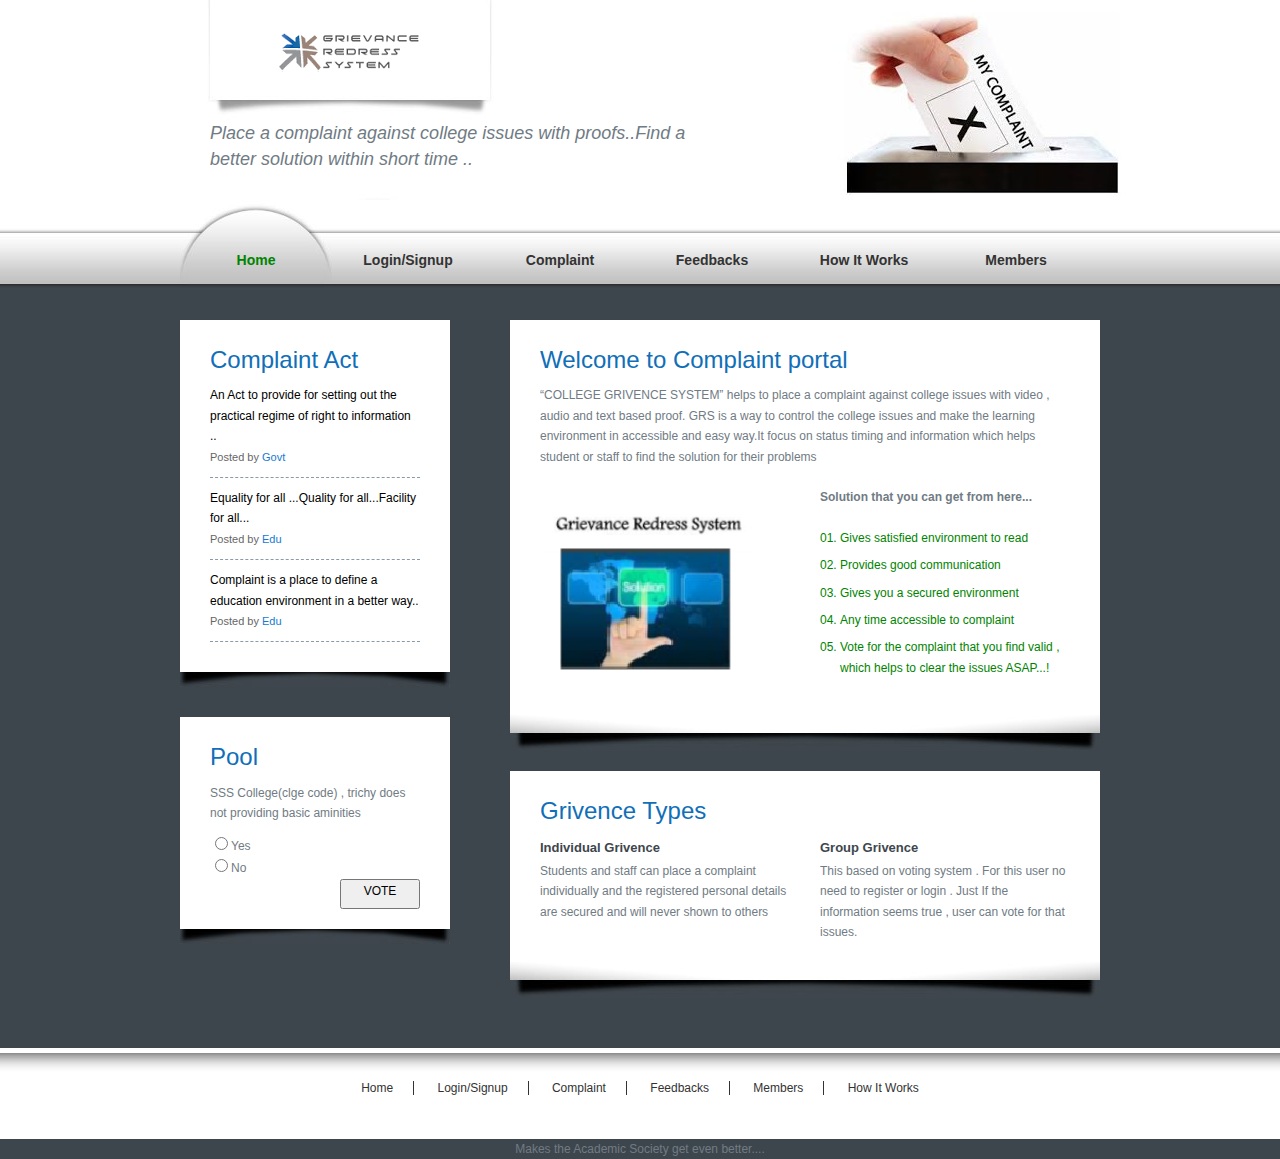
<file: index.html>
<!DOCTYPE html PUBLIC "-//W3C//DTD XHTML 1.0 Transitional//EN" "http://www.w3.org/TR/xhtml1/DTD/xhtml1-transitional.dtd">
<html xmlns="http://www.w3.org/1999/xhtml">
<head>
<meta http-equiv="Content-Type" content="text/html; charset=utf-8" />
<title>Complaint System</title>
<link href="templatemo_style.css" rel="stylesheet" type="text/css" />
</head>
<body>
<div id="templatemo_header_wrapper">
    <div id="templatemo_header">
    	<div id="site_title">
            <h1><a target="_parent">
                <img src="images/templatemo_logo.png" alt="Site Title" />
                <!--<span>Complaint Readderssal System</span>-->
            </a></h1>
        </div>
        <p>Place a complaint against college issues with proofs..Find a better solution within short time .. </p>
    
    </div> <!-- end of templatemo_header -->

</div> <!-- end of templatemo_menu_wrapper -->

<div id="templatemo_menu_wrapper">
    <div id="templatemo_menu">
        
        <ul>
            <li><a href="#" class="current">Home</a></li>
			<li><a href="regis.html" target="_parent">Login/Signup</a></li>
            <li><a href="#" target="_parent">Complaint</a></li>
            <li><a href="#" target="_parent">Feedbacks</a></li>
            <li><a href="#" target="_parent">How It Works</a></li>
			
            <li><a href="#">Members</a></li>
           
        </ul>    	
    
    </div> <!-- end of templatemo_menu -->
</div>

<div id="templatemo_content_wrapper">

	<div id="templatemo_sidebar">
    
    	<div class="sidebar_box">
        	
            <h2>Complaint Act</h2>
            
            <div class="news_box">
                <a>An Act to provide for setting out the practical regime of right to information ..</a>
                <p class="post_info">Posted by <a href="#">Govt</a> </p>
            </div>
            
            <div class="news_box">
                <a href="#">Equality for all ...Quality for all...Facility for all...</a>
                <p class="post_info">Posted by <a href="#">Edu</a></p>
            </div>
            
            <div class="news_box">
                <a href="#">Complaint is a place to define a education environment in a better way..</a>
                <p class="post_info">Posted by <a href="#">Edu</a></span></p>
            </div>
        
        </div><div class="sidebar_box_bottom"></div>
        
        <div class="sidebar_box">
			
            <h2>Pool</h2>
            
            <form action="#" method="get">
            <label>SSS College(clge code) , trichy does not providing basic aminities</label>
            <input type="radio" value="" name="username" size="10"  />Yes<br>
			<input type="radio" value="" name="username" size="10"  />No<br>
            <input type="submit"  value="VOTE" alt="login" id="submit_btn" title="Login" />
            </form>
            
            <div class="cleaner"></div>
        
        </div>
		<div class="sidebar_box_bottom">
		
		</div>
    
    </div> <!-- end of sidebar -->
    
    <div id="templatemo_content">
    
    	<div class="content_box">
        
        	<h2>Welcome to Complaint portal</h2>
            
            <p>“COLLEGE GRIVENCE SYSTEM” helps to place a complaint against college issues with video , audio and text based proof. GRS is a way to control the college issues and make the learning environment in accessible and easy way.It focus on status timing and information which helps student or staff to find the solution for their problems</p>
            
          <div class="cleaner_h20"></div>
            
            <div class="image_fl">
	            <img src="images/templatemo_images01.png" alt="image" />
            </div>
            
            <div class="section_w250 float_r">
            				<b>Solution that you can get from here...</b>

            	<ul class="list_01">
				<br>
                      <li> Gives satisfied environment to read </li>
                      <li> Provides good communication </li>
                      <li> Gives you a secured environment </li>
                      <li> Any time accessible to complaint </li>
                      <li> Vote for the complaint that you find valid , which helps to clear the issues ASAP...! </li>
              </ul>
            
            </div>
        
        	<div class="cleaner"></div>
        </div><div class="content_box_bottom"></div>
        
        <div class="content_box">
        
        	<h2>Grivence Types</h2>
            
            <div class="section_w250 float_l">
				<h3>Individual Grivence</h3>            
				<p>Students and staff can place a complaint individually and the registered personal details are secured and will never shown to others </p>
            
            </div>  
            
            <div class="section_w250 float_r">
				<h3>Group Grivence</h3>            
				<p>This based on voting system . For this user no need to register or login . Just If the information seems true , user can vote for that issues.</p>
            
            </div>            
           
        
        	<div class="cleaner"></div>
        </div><div class="content_box_bottom"></div>
    
    </div> <!-- end of content -->
    
    <div class="cleaner"></div>

</div>

<div id="templatemo_footer_wrapper">

    <div id="templatemo_footer">
    
        <ul class="footer_menu">
                    <li><a href="#">Home</a></li>
                    <li><a href="#" target="_parent">Login/Signup</a></li>
                    <li><a href="#" target="_parent">Complaint</a></li>
                    <li><a href="#" target="_parent">Feedbacks</a></li>
                    <li><a href="#">Members</a></li>
                    <li class="last_menu"><a href="#">How It Works</a></li>
                </ul>
                
                </a> </a></div>
    
</div>
<div align=center>Makes the Academic Society get even better....</a></div></body>
</html>
</file>
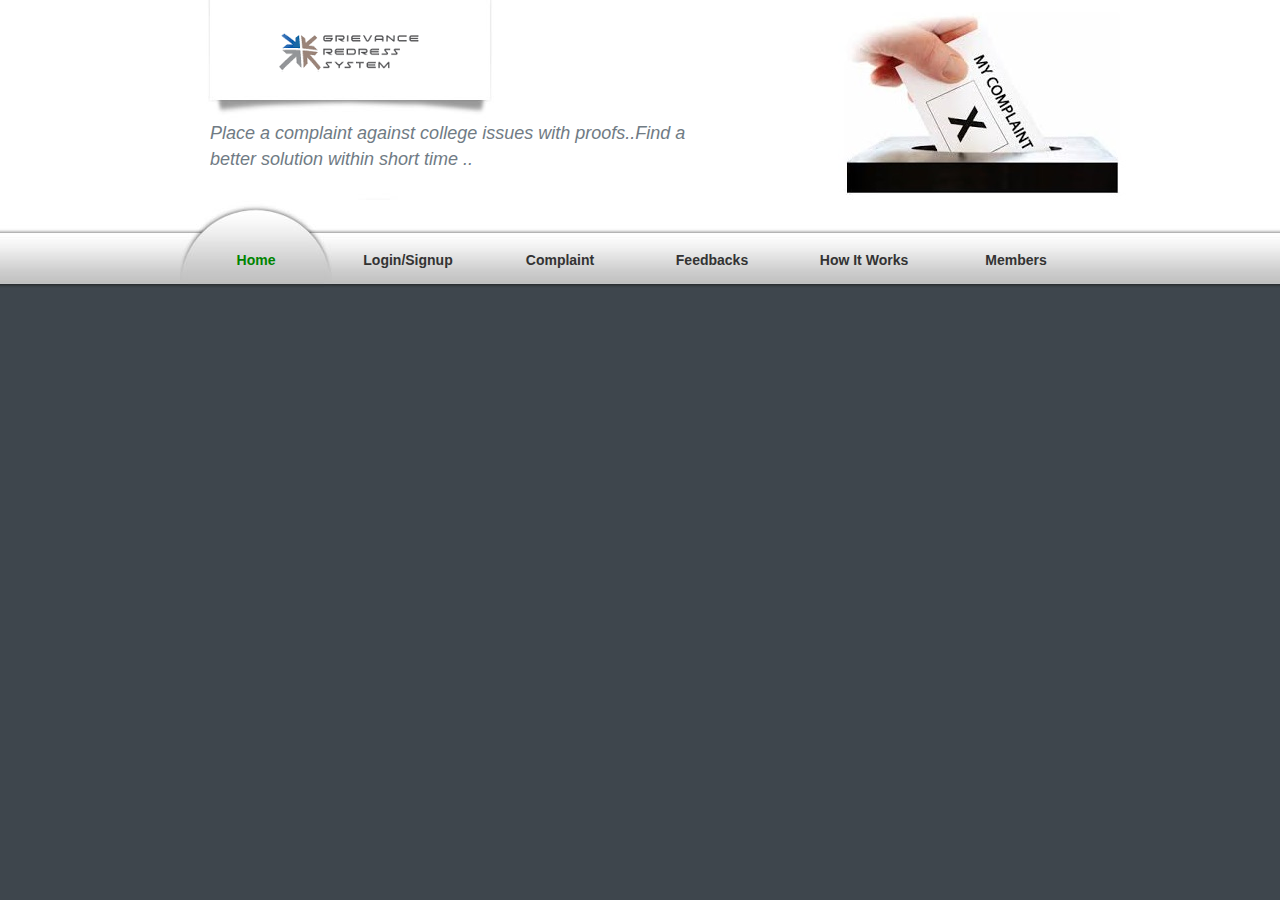
<file: complaint.html>
<!DOCTYPE html>
<html >
  <head>
    <meta charset="UTF-8">
    <title>Complaint Login Form</title>
    
	
    
    <link rel="stylesheet" href="css/reset.css">

    <link rel='stylesheet prefetch' href='http://fonts.googleapis.com/css?family=Roboto:400,100,300,500,700,900|RobotoDraft:400,100,300,500,700,900'>
<link rel='stylesheet prefetch' href='http://maxcdn.bootstrapcdn.com/font-awesome/4.3.0/css/font-awesome.min.css'>

        <link rel="stylesheet" href="css/style.css">
<link href="templatemo_style.css" rel="stylesheet" type="text/css" />

    
    
    
  </head>

  <body>

<div id="templatemo_header_wrapper">
    <div id="templatemo_header">
    	<div id="site_title">
            <h1><a target="_parent">
                <img src="images/templatemo_logo.png" alt="Site Title" />
                <!--<span>Complaint Readderssal System</span>-->
            </a></h1>
        </div>
        <p>Place a complaint against college issues with proofs..Find a better solution within short time .. </p>
    
    </div> <!-- end of templatemo_header -->

</div> <!-- end of templatemo_menu_wrapper -->

<div id="templatemo_menu_wrapper">
    <div id="templatemo_menu">
        
        <ul>
            <li><a href="index.html" class="current">Home</a></li>
			<li><a href="regis.html" target="_parent">Login/Signup</a></li>
            <li><a href="complaint.html" target="_parent">Complaint</a></li>
            <li><a href="feedback.html" target="_parent">Feedbacks</a></li>
            <li><a href="working.html" target="_parent">How It Works</a></li>
			
            <li><a href="members.html">Members</a></li>
           
        </ul>    	
    
    </div> <!-- end of templatemo_menu -->
</div>
</file>
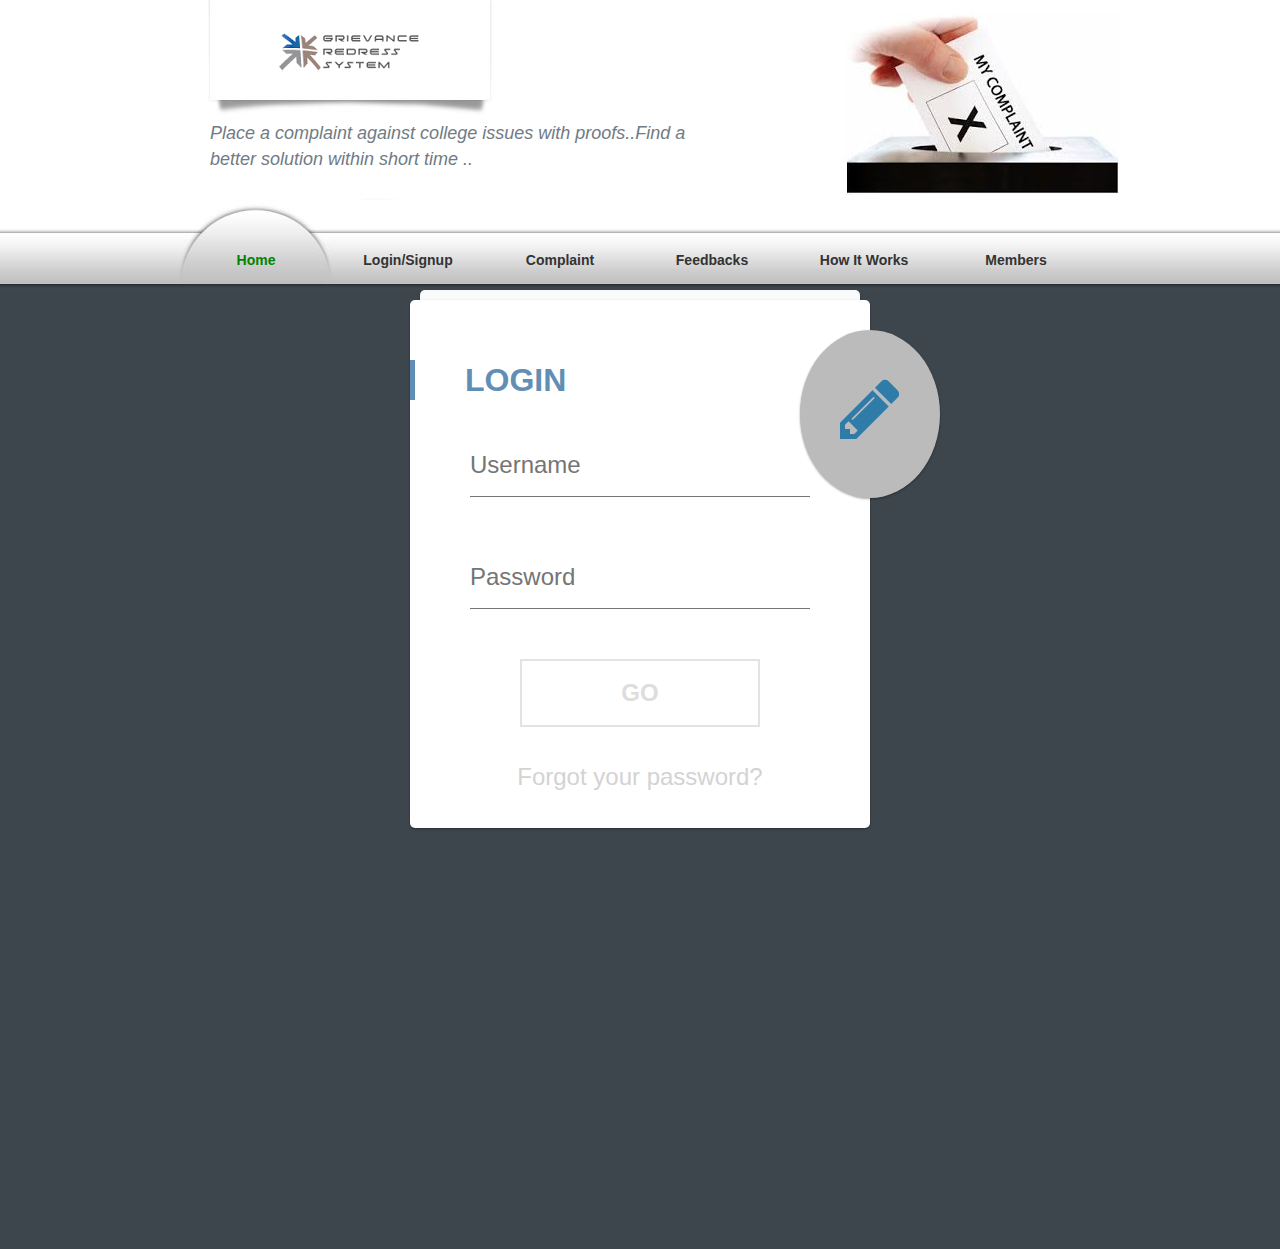
<file: regis.html>
<!DOCTYPE html>
<html >
  <head>
    <meta charset="UTF-8">
    <title>Complaint Login Form</title>
    
	
    
    <link rel="stylesheet" href="css/reset.css">

    <link rel='stylesheet prefetch' href='http://fonts.googleapis.com/css?family=Roboto:400,100,300,500,700,900|RobotoDraft:400,100,300,500,700,900'>
<link rel='stylesheet prefetch' href='http://maxcdn.bootstrapcdn.com/font-awesome/4.3.0/css/font-awesome.min.css'>

        <link rel="stylesheet" href="css/style.css">
<link href="templatemo_style.css" rel="stylesheet" type="text/css" />

    
    
    
  </head>

  <body>

<div id="templatemo_header_wrapper">
    <div id="templatemo_header">
    	<div id="site_title">
            <h1><a target="_parent">
                <img src="images/templatemo_logo.png" alt="Site Title" />
                <!--<span>Complaint Readderssal System</span>-->
            </a></h1>
        </div>
        <p>Place a complaint against college issues with proofs..Find a better solution within short time .. </p>
    
    </div> <!-- end of templatemo_header -->

</div> <!-- end of templatemo_menu_wrapper -->

<div id="templatemo_menu_wrapper">
    <div id="templatemo_menu">
        
        <ul>
            <li><a href="index.html" class="current">Home</a></li>
			<li><a href="regis.html" target="_parent">Login/Signup</a></li>
            <li><a href="complaint.html" target="_parent">Complaint</a></li>
            <li><a href="feedback.html" target="_parent">Feedbacks</a></li>
            <li><a href="working.html" target="_parent">How It Works</a></li>
			
            <li><a href="members.html">Members</a></li>
           
        </ul>    	
    
    </div> <!-- end of templatemo_menu -->
</div>

    

<div class="container">
  <div class="card"></div>
  <div class="card">
    <h1 class="title">Login</h1>
    <form>
      <div class="input-container">
        <input type="text" id="Username" required="required"/>
        <label for="Username">Username</label>
        <div class="bar"></div>
      </div>
      <div class="input-container">
        <input type="password" id="Password" required="required"/>
        <label for="Password">Password</label>
        <div class="bar"></div>
      </div>
      <div class="button-container">
        <button><span>Go</span></button>
      </div>
      <div class="footer"><a href="#">Forgot your password?</a></div>
    </form>
  </div>
  <div class="card alt">
    <div class="toggle"></div>
    <h1 class="title">Register
      <div class="close"></div>
    </h1>
    <form>
      <div class="input-container">
        <input type="text" id="Username" required="required"/>
        <label for="Username">Username</label>
        <div class="bar"></div>
		</div>
		
	<div class="input-container">
		<input type="text" id="Regnumber" required="required"/>
		<label for="Regnumber">Register Number</label>
		<div class="bar">
		</div>
			
	</div>
	<div class="input-container">
	<input type="text" id="mnumber" required="required"/>
	<label for="mnumber">Mobile Number</label>
	<div class="bar">
	</div>
	</div>
	
     
      <div class="input-container">
        <input type="password" id="Password" required="required"/>
        <label for="Password">Password</label>
        <div class="bar"></div>
      </div>
      <div class="input-container">
        <input type="password" id="Repeat Password" required="required"/>
        <label for="Repeat Password">Repeat Password</label>
        <div class="bar"></div>
      </div>
      <div class="button-container"><a href="index.html">
        <button><span>Let Me In..</span></button></a>
      </div>
    </form>
  </div>
</div><script src='http://cdnjs.cloudflare.com/ajax/libs/jquery/2.1.3/jquery.min.js'></script>

        <script src="js/index.js"></script>

    
    
    
  </body>
</html>
</file>
<file: templatemo_style.css>
/*
Credit: http://www.templatemo.com
*/

body {
	margin: 0;
	padding: 0;
	line-height: 1.7em;
	font-family: Verdana, Geneva, sans-serif;
	font-size: 12px;
	color: #707b84;
	background: #3e464d;
}
		
a:link, a:visited { color: #0066CC; text-decoration: none; font-weight: normal; } 
a:active, a:hover { color: #008400; text-decoration: underline; }

p { margin: 0px; padding: 0px; }

img { margin: 0px; padding: 0px; border: none; }

.float_l {
	float: left;
}

.float_r {
	float: right;
}

.divider {
	background: url(images/divider.jpg) repeat-x bottom;
}

.cleaner { clear: both; width: 100%; height: 0px; font-size: 0px;  }

.cleaner_h10 { clear: both; width:100%; height: 10px; }
.cleaner_h20 { clear: both; width:100%; height: 20px; }
.cleaner_h30 { clear: both; width:100%; height: 30px; }
.cleaner_h40 { clear: both; width:100%; height: 40px; }
.cleaner_h50 { clear: both; width:100%; height: 50px; }
.cleaner_h60 { clear: both; width:100%; height: 60px; }

.button_01 a {
	display: block;
	width: 70px;
	height: 22px;
	padding: 5px 2px 0 30px;
	color: #ffffff;
	font-size: 12px;
	font-weight: bold;
	text-align: center;
	text-decoration: none;
	background: url(images/templatemo_button_01.png) no-repeat;
}

.button_01 a:hover {
	color: #ffffff;
	background: url(images/templatemo_button_01_hover.png) no-repeat;
}

h2 {
	margin: 0 0 5px 0;
	padding: 10px 0;
	font-size: 24px;
	font-weight: normal;
	color: #106fb8;
}

h3 {
	margin: 0	;
	padding: 2px 0;
	font-size: 13px;
	font-weight: bold;
	color: #3e464d;
}

#templatemo_wrapper {
	width: 980px;
	margin: 0 auto;
}

/* header */

#templatemo_header_wrapper {
	width: 100%;
	background: #fff;
}

#templatemo_header {
	clear: both;
	width: 960px;
	height: 200px;
	margin: 0 auto;
	padding: 0 10px;
	background: url(images/templatemo_header.jpg) no-repeat;
}

#templatemo_header p {
	clear: both;
	padding-left: 50px;
	width: 500px;
	font-size: 18px;
	font-style: italic;
	line-height: 26px;
}

#templatemo_header #site_title {
	float: left;
	padding-top: 10px;
	margin-left: 50px;
	margin-bottom: 10px;	
	width: 280px;
	height: 100px;
	text-align: center;	
	overflow: hidden;	
}

#site_title h1 {
	margin: 0px;
	padding: 15px 0 0 0;	
}

#site_title h1 a {
	font-size: 30px;
	color: #ffffff;
	font-weight: bold;
	text-decoration: none;
}

#site_title h1 a:hover {
	font-weight: bold;	
	text-decoration: none;
}

#site_title h1 a span {
	display: block;
	margin-top: 10px;
	margin-left: 5px;
	font-size: 14px;
	color: #999;
	font-weight: normal;
	letter-spacing: 2px;
}

/* end of header */

/* menu */

#templatemo_menu_wrapper {
	width: 100%;
	height: 90px;
	margin: 0 auto;
	background: url(images/templatemo_menu.jpg) repeat-x;
}

#templatemo_menu {
	width: 920px;
	height: 90px;
	margin: 0 auto;
	padding: 0 30px;
	
}

#templatemo_menu ul {
	float: left;
	margin: 0px;
	padding: 0px;
	list-style: none;
}

#templatemo_menu ul li {
	padding: 0px;
	margin: 0px;
	display: inline;
}

#templatemo_menu ul li a {
	position: relative;
	float: left;
	width: 152px;
	display: block;
	height: 40px;
	padding: 50px 0 0 0;
	text-align: center;
	font-size: 14px;
	text-decoration: none;
	color: #333333;	
	font-weight: bold;
	outline: none;
}

#templatemo_menu li a:hover, #templatemo_menu li .current {
	color: #008400;
	background: url(images/templatemo_menu_hover.jpg) bottom no-repeat;
}

/* end of menu */

/* content */

#templatemo_content_wrapper {
	width: 920px;
	padding: 30px;
	margin: 0 auto;
}

#templatemo_sidebar {
	float: left;
	width: 270px;
}

.sidebar_box {
	padding: 20px 30px;
	background: #fff;
}

.sidebar_box_bottom {
	width: 270px;
	height: 15px;
	margin-bottom: 30px;
	background: url(images/templatemo_sidebar_section_bottom.jpg)
}

.news_box {
	padding-bottom: 10px;
	margin-bottom: 10px;
	border-bottom: 1px dashed #8a9ba8;	
	color: #ffffff;
}

.news_box .post_info {
	font-size: 11px;
	color: #666666;
}

.news_box .post_info a {
	color: #157ad2;
	font-weight: normal;
}

.news_box a{
	color: #000000;
	font-weight: normal;
}

.news_box span {
	color: #157ad2;
}

.sidebar_box label {
	display: block;
	margin-bottom: 10px;
}

.sidebar_box #input_field {
	height: 20px;
	width: 200px;
	padding: 0 5px;
	margin-bottom: 10px;
	color: #000000;
	font-size: 12px;
	font-variant: normal;
	line-height: normal;
}

.sidebar_box #submit_btn {
	float: right;
 	height: 30px;
	width: 80px;
	margin: 0px;
	padding: 3px 0 15px 0;
	cursor: pointer;
	font-size: 12px;
	text-align: center;
	vertical-align: bottom;
	white-space: pre;
	outline: none;
}

#templatemo_content {
	float:right;
	width: 590px;
}

.content_box {
	clear: both;
	width: 530px;
	padding: 20px 30px;
	background: #fff;
}

.content_box_bottom {
	width: 590px;
	height: 36px;
	margin-bottom: 20px;
	background: url(images/templatemo_content_bottom.jpg) no-repeat;
}

.content_box .image_fl {
	float: left;
	margin: 3px 15px 0 0;
}

.content_box .section_w250 {
	width: 250px;
}

.list_01 {
	margin: 0 0 0 20px;
	padding: 0;
	list-style: decimal-leading-zero;
}

.list_01 li {
	color: #008400;
	margin-bottom: 7px;
}

/* end of content */

/* footer */

#templatemo_footer_wrapper {
	width: 100%;
	margin: 0 auto;
	background: #fff url(images/templatemo_footer_top.jpg) top repeat-x;	
}

#templatemo_footer {
	width: 920px;
	margin: 0 auto;
	padding: 30px;
	text-align: center;
	color: #7c7471;
}

#templatemo_footer a {
	color: #333333;
}

#templatemo_footer .footer_menu {
	margin: 0 0 10px 0;
	padding: 0px;
	list-style: none;
}

.footer_menu li {
	margin: 0px;
	padding: 0 20px;
	display: inline;
	border-right: 1px solid #333333;
}

.footer_menu .last_menu {
	border: none;
}

/* end of footer */
</file>
<file: css/style.css>
body {
  background: #e9e9e9;
  color: #666666;
  font-family: 'RobotoDraft', 'Roboto', sans-serif;
  font-size: 14px;
  -webkit-font-smoothing: antialiased;
  -moz-osx-font-smoothing: grayscale;
}

/* Pen Title */
.pen-title {
  padding: 50px 0;
  text-align: center;
  letter-spacing: 2px;
}
.pen-title h1 {
  margin: 0 0 20px;
  font-size: 40px;
  font-weight: 300;
}
.pen-title span {
  font-size: 12px;
}
.pen-title span .fa {
  color: #ed2553;
}
.pen-title span a {
  color: #ed2553;
  font-weight: 600;
  text-decoration: none;
}

/* Rerun */
.rerun {
  margin: 0 0 30px;
  text-align: center;
}
.rerun a {
  cursor: pointer;
  display: inline-block;
  background: #618EB5;
  border-radius: 3px;
  box-shadow: 0 1px 3px rgba(0, 0, 0, 0.12), 0 1px 2px rgba(0, 0, 0, 0.24);
  padding: 10px 20px;
  color: #ffffff;
  text-decoration: none;
  -webkit-transition: 0.3s ease;
  transition: 0.3s ease;
}
.rerun a:hover {
  box-shadow: 0 3px 6px rgba(0, 0, 0, 0.16), 0 3px 6px rgba(0, 0, 0, 0.23);
}

/* Scroll To Bottom */
#codepen, #portfolio {
  position: fixed;
  bottom: 30px;
  right: 30px;
  background: #363636;
  width: 56px;
  height: 56px;
  border-radius: 100%;
  box-shadow: 0 1px 3px rgba(0, 0, 0, 0.12), 0 1px 2px rgba(0, 0, 0, 0.24);
  -webkit-transition: 0.3s ease;
  transition: 0.3s ease;
  color: #ffffff;
  text-align: center;
}
#codepen i, #portfolio i {
  line-height: 56px;
}
#codepen:hover, #portfolio:hover {
  box-shadow: 0 10px 20px rgba(0, 0, 0, 0.19), 0 6px 6px rgba(0, 0, 0, 0.23);
}

/* CodePen */
#portfolio {
  bottom: 96px;
  right: 36px;
  background: #ed2553;
  width: 44px;
  height: 44px;
  -webkit-animation: buttonFadeInUp 1s ease;
  animation: buttonFadeInUp 1s ease;
}
#portfolio i {
  line-height: 44px;
}

/* Container */
.container {
  position: relative;
  max-width: 460px;
  width: 100%;
  margin: 0 auto 100px;
}
.container.active .card:first-child {
  background: #f2f2f2;
  margin: 0 15px;
}
.container.active .card:nth-child(2) {
  background: #fafafa;
  margin: 0 10px;
}
.container.active .card.alt {
  top: 20px;
  right: 0;
  width: 100%;
  min-width: 100%;
  height: auto;
  border-radius: 5px;
  padding: 60px 0 40px;
  overflow: hidden;
}
.container.active .card.alt .toggle {
  position: absolute;
  top: 40px;
  right: -70px;
  box-shadow: none;
  -webkit-transform: scale(10);
  transform: scale(10);
  -webkit-transition: -webkit-transform .3s ease;
  transition: -webkit-transform .3s ease;
  transition: transform .3s ease;
  transition: transform .3s ease, -webkit-transform .3s ease;
}
.container.active .card.alt .toggle:before {
  content: '';
}
.container.active .card.alt .title,
.container.active .card.alt .input-container,
.container.active .card.alt .button-container {
  left: 0;
  opacity: 1;
  visibility: visible;
  -webkit-transition: .3s ease;
  transition: .3s ease;
}
.container.active .card.alt .title {
  -webkit-transition-delay: .3s;
          transition-delay: .3s;
}
.container.active .card.alt .input-container {
  -webkit-transition-delay: .4s;
          transition-delay: .4s;
}
.container.active .card.alt .input-container:nth-child(2) {
  -webkit-transition-delay: .5s;
          transition-delay: .5s;
}
.container.active .card.alt .input-container:nth-child(3) {
  -webkit-transition-delay: .6s;
          transition-delay: .6s;
}
.container.active .card.alt .button-container {
  -webkit-transition-delay: .7s;
          transition-delay: .7s;
}

/* Card */
.card {
  position: relative;
  background: #ffffff;
  border-radius: 5px;
  padding: 60px 0 40px 0;
  box-sizing: border-box;
  box-shadow: 0 1px 3px rgba(0, 0, 0, 0.12), 0 1px 2px rgba(0, 0, 0, 0.24);
  -webkit-transition: .3s ease;
  transition: .3s ease;
  /* Title */
  /* Inputs */
  /* Button */
  /* Footer */
  /* Alt Card */
}
.card:first-child {
  background: #fafafa;
  height: 10px;
  border-radius: 5px 5px 0 0;
  margin: 0 10px;
  padding: 0;
}
.card .title {
  position: relative;
  z-index: 1;
  border-left: 5px solid #618EB5;
  margin: 0 0 35px;
  padding: 10px 0 10px 50px;
  color: #618EB5;
  font-size: 32px;
  font-weight: 600;
  text-transform: uppercase;
}
.card .input-container {
  position: relative;
  margin: 0 60px 50px;
}
.card .input-container input {
  outline: none;
  z-index: 1;
  position: relative;
  background: none;
  width: 100%;
  height: 60px;
  border: 0;
  color: #212121;
  font-size: 24px;
  font-weight: 400;
}
.card .input-container input:focus ~ label {
  color: #9d9d9d;
  -webkit-transform: translate(-12%, -50%) scale(0.75);
          transform: translate(-12%, -50%) scale(0.75);
}
.card .input-container input:focus ~ .bar:before, .card .input-container input:focus ~ .bar:after {
  width: 50%;
}
.card .input-container input:valid ~ label {
  color: #9d9d9d;
  -webkit-transform: translate(-12%, -50%) scale(0.75);
          transform: translate(-12%, -50%) scale(0.75);
}
.card .input-container label {
  position: absolute;
  top: 0;
  left: 0;
  color: #757575;
  font-size: 24px;
  font-weight: 300;
  line-height: 60px;
  -webkit-transition: 0.2s ease;
  transition: 0.2s ease;
}
.card .input-container .bar {
  position: absolute;
  left: 0;
  bottom: 0;
  background: #757575;
  width: 100%;
  height: 1px;
}
.card .input-container .bar:before, .card .input-container .bar:after {
  content: '';
  position: absolute;
  background: #618EB5;
  width: 0;
  height: 2px;
  -webkit-transition: .2s ease;
  transition: .2s ease;
}
.card .input-container .bar:before {
  left: 50%;
}
.card .input-container .bar:after {
  right: 50%;
}
.card .button-container {
  margin: 0 60px;
  text-align: center;
}
.card .button-container button {
  outline: 0;
  cursor: pointer;
  position: relative;
  display: inline-block;
  background: 0;
  width: 240px;
  border: 2px solid #e3e3e3;
  padding: 20px 0;
  font-size: 24px;
  font-weight: 600;
  line-height: 1;
  text-transform: uppercase;
  overflow: hidden;
  -webkit-transition: .3s ease;
  transition: .3s ease;
}
.card .button-container button span {
  position: relative;
  z-index: 1;
  color: #ddd;
  -webkit-transition: .3s ease;
  transition: .3s ease;
}
.card .button-container button:before {
  content: '';
  position: absolute;
  top: 50%;
  left: 50%;
  display: block;
  background: #618EB5;
  width: 30px;
  height: 30px;
  border-radius: 100%;
  margin: -15px 0 0 -15px;
  opacity: 0;
  -webkit-transition: .3s ease;
  transition: .3s ease;
}
.card .button-container button:hover, .card .button-container button:active, .card .button-container button:focus {
  border-color: #618EB5;
}
.card .button-container button:hover span, .card .button-container button:active span, .card .button-container button:focus span {
  color: #618EB5;
}
.card .button-container button:active span, .card .button-container button:focus span {
  color: #ffffff;
}
.card .button-container button:active:before, .card .button-container button:focus:before {
  opacity: 1;
  -webkit-transform: scale(10);
  transform: scale(10);
}
.card .footer {
  margin: 40px 0 0;
  color: #d3d3d3;
  font-size: 24px;
  font-weight: 300;
  text-align: center;
}
.card .footer a {
  color: inherit;
  text-decoration: none;
  -webkit-transition: .3s ease;
  transition: .3s ease;
}
.card .footer a:hover {
  color: #bababa;
}
.card.alt {
  position: absolute;
  top: 40px;
  right: -70px;
  z-index: 10;
  width: 140px;
  height: 140px;
  background: none;
  border-radius: 100%;
  box-shadow: none;
  padding: 0;
  -webkit-transition: .3s ease;
  transition: .3s ease;
  /* Toggle */
  /* Title */
  /* Input */
  /* Button */
}
.card.alt .toggle {
  position: relative;
  background: #BBBBBB;
  width: 140px;
  height: 168px;
  border-radius: 100%;
  box-shadow: 0 1px 3px rgba(0, 0, 0, 0.12), 0 1px 2px rgba(0, 0, 0, 0.24);
  color: #307CA9;
  font-size: 70px;
  line-height: 160px;
  text-align: center;
  cursor: pointer;
}
.card.alt .toggle:before {
  content: '\f040';
  display: inline-block;
  font: normal normal normal 14px/1 FontAwesome;
  font-size: inherit;
  text-rendering: auto;
  -webkit-font-smoothing: antialiased;
  -moz-osx-font-smoothing: grayscale;
  -webkit-transform: translate(0, 0);
          transform: translate(0, 0);
}
.card.alt .title,
.card.alt .input-container,
.card.alt .button-container {
  left: 100px;
  opacity: 0;
  visibility: hidden;
}
.card.alt .title {
  position: relative;
  border-color: #618EB5;
  color: #618EB5;
}
.card.alt .title .close {
  cursor: pointer;
  position: absolute;
  top: 0;
  right: 60px;
  display: inline;
  color: #ffffff;
  font-size: 58px;
  font-weight: 400;
}
.card.alt .title .close:before {
  content: '\00d7';
}
.card.alt .input-container input {
  color: #ffffff;
}
.card.alt .input-container input:focus ~ label {
  color: #ffffff;
}
.card.alt .input-container input:focus ~ .bar:before, .card.alt .input-container input:focus ~ .bar:after {
  background: #ffffff;
}
.card.alt .input-container input:valid ~ label {
  color: #ffffff;
}
.card.alt .input-container label {
  color: rgba(255, 255, 255, 0.8);
}
.card.alt .input-container .bar {
  background: rgba(255, 255, 255, 0.8);
}
.card.alt .button-container button {
  width: 100%;
  background: #ffffff;
  border-color: #ffffff;
}
.card.alt .button-container button span {
  color: #618EB5;
}
.card.alt .button-container button:hover {
  background: rgba(255, 255, 255, 0.9);
}
.card.alt .button-container button:active:before, .card.alt .button-container button:focus:before {
  display: none;
}

/* Keyframes */
@-webkit-keyframes buttonFadeInUp {
  0% {
    bottom: 30px;
    opacity: 0;
  }
}
@keyframes buttonFadeInUp {
  0% {
    bottom: 30px;
    opacity: 0;
  }
}
</file>
